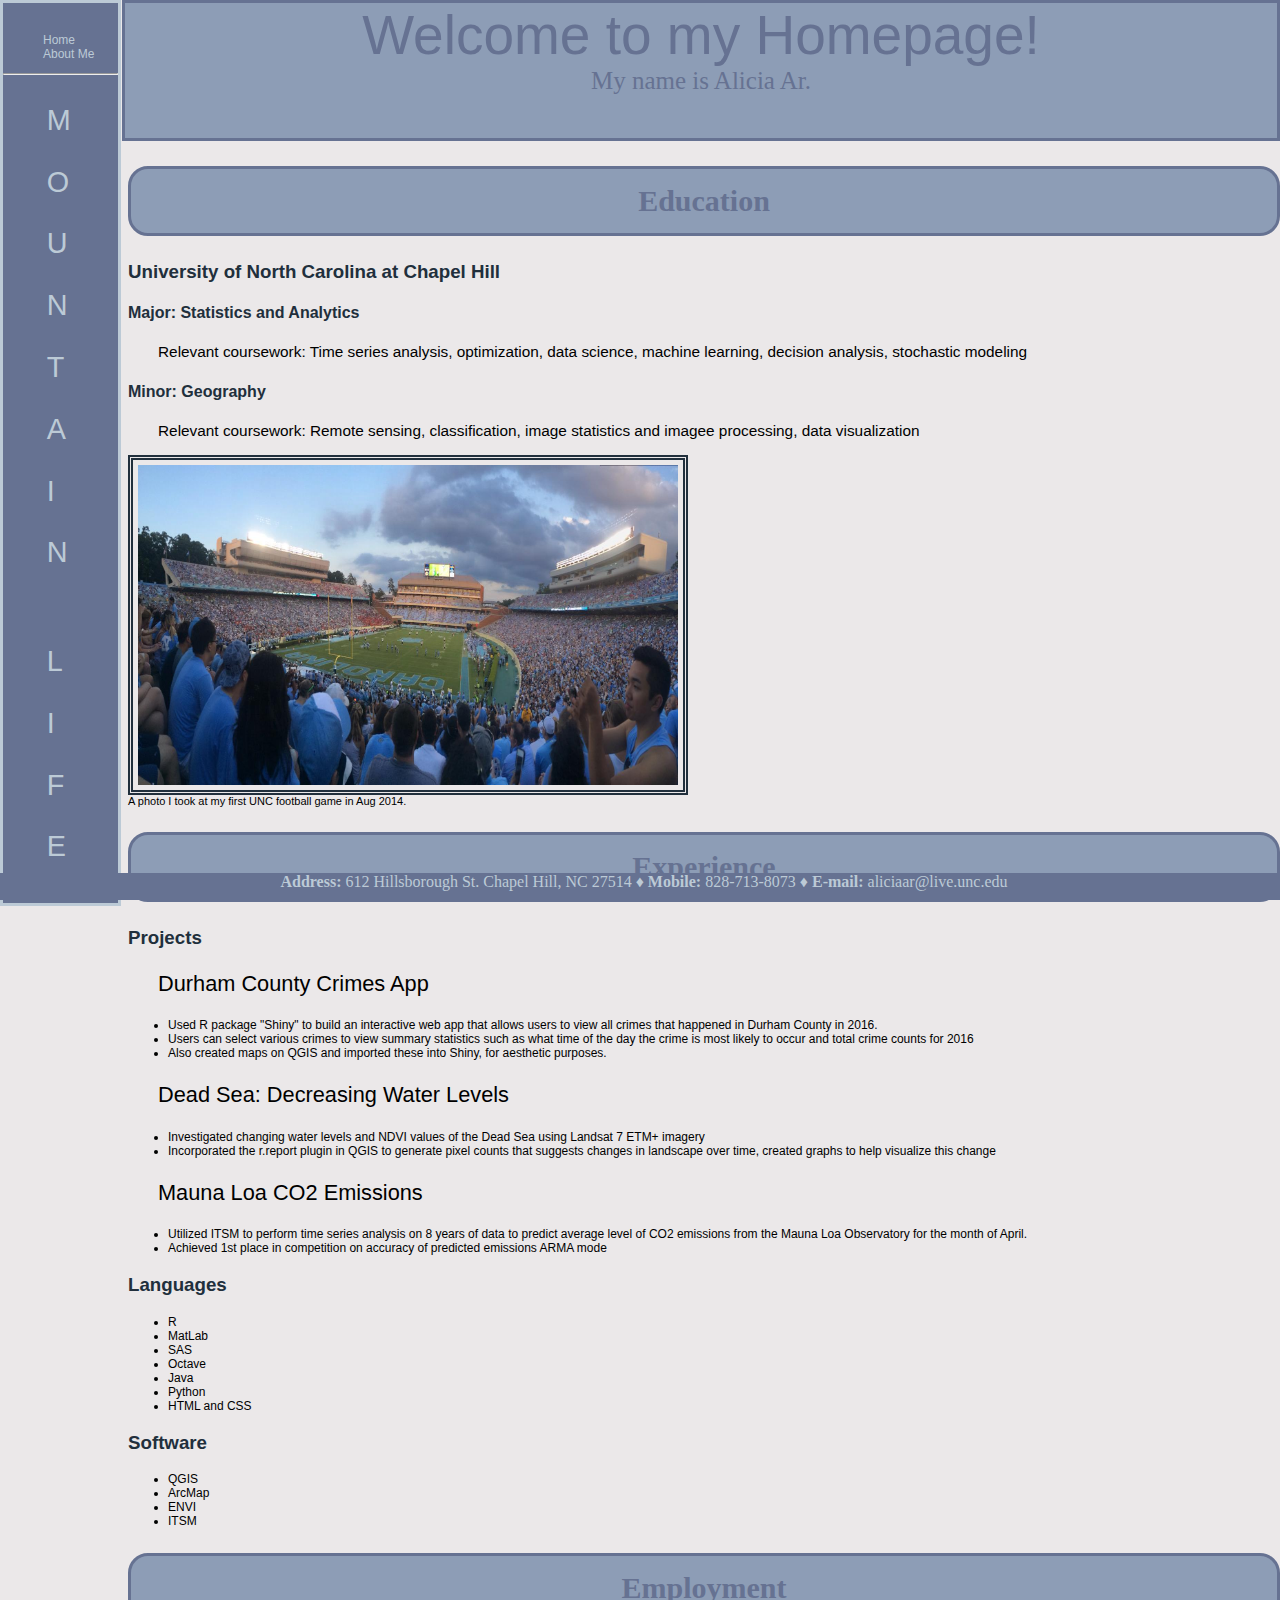
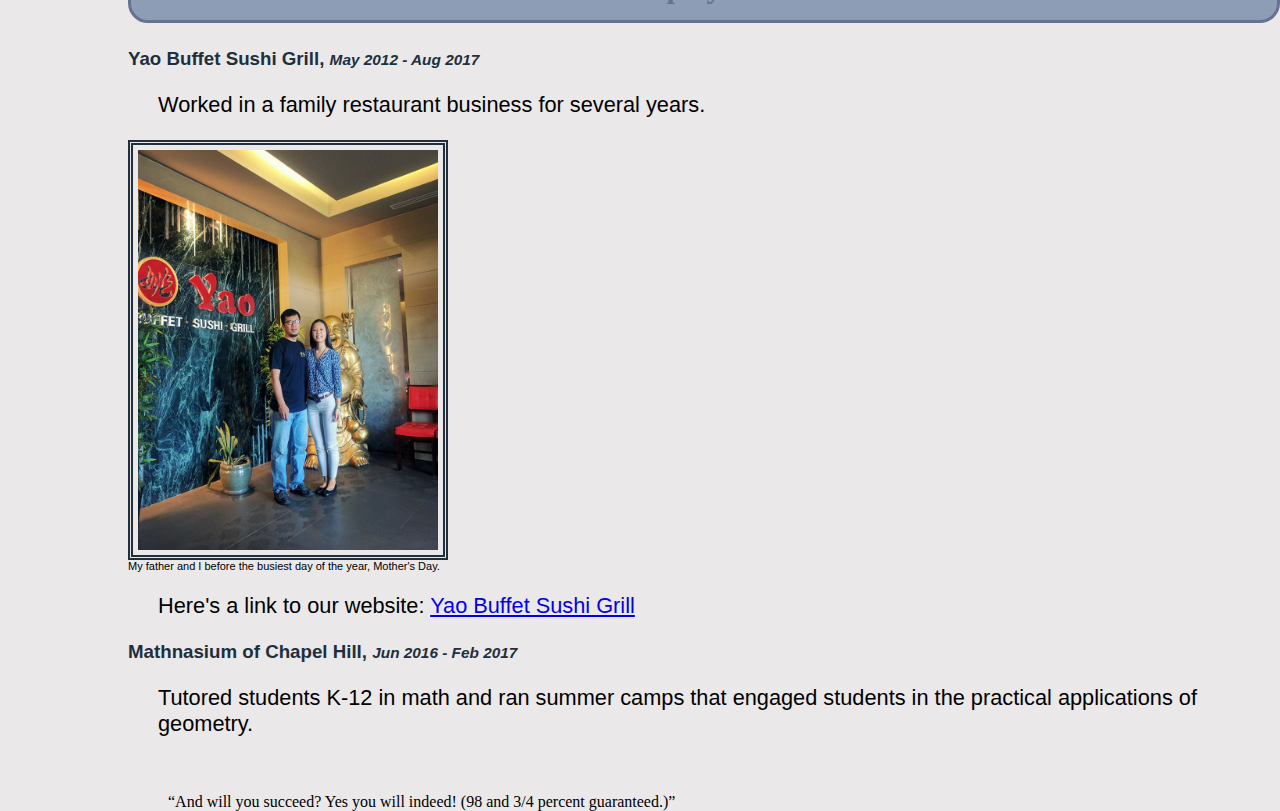
<file: site-1/index.html>
<DOCTYPE html>
    <html>

    <head>
        <title>Alicia's Webpage - Home</title>
        <link rel="stylesheet" type="text/css" href="index.css">
    </head>

    <body>
        <div class="header">Welcome to my Homepage!
            <div id="name">My name is Alicia Ar.</div>
        </div>

        <div class="sidebar">
            <br>
            <ul class="navigation">
                <li>
                    <a href = "index.html">Home</a>
                </li>
                <li>
                    <div class="dropdown">
                        <span>About Me</span>
                        <div class="dropdown-content">
                            <a href="interests.html">My Interests</a>
                            <a href="layla.html">My Dog</a>
                            <a href="https://www.facebook.com/alicia.ar.14">My Facebook</a>
                        </div>
                    </div>

                </li>
            </ul>
            <hr>
            <p class="mtn">M</p>
            <p class="mtn">O</p>
            <p class="mtn">U</p>
            <p class="mtn">N</p>
            <p class="mtn">T</p>
            <p class="mtn">A</p>
            <p class="mtn">I</p>
            <p class="mtn">N</p>
            <br>
            <p class="mtn">L</p>
            <p class="mtn">I</p>
            <p class="mtn">F</p>
            <p class="mtn">E</p>
        </div>

        <div class="main">
            <h2>Education</h2>
            <h3>University of North Carolina at Chapel Hill</h3>
            <h4>Major: Statistics and Analytics</h4>
            <p class="coursework">Relevant coursework: Time series analysis, optimization, data science, machine learning, decision analysis, stochastic modeling</p>
            <h4>Minor: Geography</h4>
            <p class="coursework">Relevant coursework: Remote sensing, classification, image statistics and imagee processing, data visualization</p>
            <img src="../Resources/football.jpg" height=320px width=540px alt="Football stadium">
            <figcaption>A photo I took at my first UNC football game in Aug 2014.</figcaption>

            <h2>Experience</h2>
            <h3>Projects</h3>
            <p>Durham County Crimes App</p>
            <ul>
                <li>Used R package "Shiny" to build an interactive web app that allows users to view all crimes that happened in Durham County in 2016.</li>
                <li>Users can select various crimes to view summary statistics such as what time of the day the crime is most likely to occur and total crime counts for 2016</li>
                <li>Also created maps on QGIS and imported these into Shiny, for aesthetic purposes.</li>
            </ul>
            <p>Dead Sea: Decreasing Water Levels</p>
            <ul>
                <li>Investigated changing water levels and NDVI values of the Dead Sea using Landsat 7 ETM+ imagery</li>
                <li>Incorporated the r.report plugin in QGIS to generate pixel counts that suggests changes in landscape over time, created graphs to help visualize this change</li>
            </ul>
            <p>Mauna Loa CO2 Emissions</p>
            <ul>
                <li>Utilized ITSM to perform time series analysis on 8 years of data to predict average level of CO2 emissions from the Mauna Loa Observatory for the month of April.</li>
                <li>Achieved 1st place in competition on accuracy of predicted emissions ARMA mode</li>
            </ul>

            <h3>Languages</h3>
            <ul>
                <li>R</li>
                <li>MatLab</li>
                <li>SAS</li>
                <li>Octave</li>
                <li>Java</li>
                <li>Python</li>
                <li>HTML and CSS</li>
            </ul>
            <h3>Software</h3>
            <ul>
                <li>QGIS</li>
                <li>ArcMap</li>
                <li>ENVI</li>
                <li>ITSM</li>
            </ul>

            <h2>Employment</h2>
            <h3>Yao Buffet Sushi Grill, <em class="date">May 2012 - Aug 2017</em></h3>
            <p>Worked in a family restaurant business for several years.</p>
            <img src="../Resources/yao.jpg" height=400 width=300 alt="A father and daughter">
            <figcaption>My father and I before the busiest day of the year, Mother's Day.</figcaption>
            <p>Here's a link to our website: <a href="http://www.yaobuffet.com/">Yao Buffet Sushi Grill</a></p>
            <h3>Mathnasium of Chapel Hill, <em class="date">Jun 2016 - Feb 2017</em></h3>
            <p>Tutored students K-12 in math and ran summer camps that engaged students in the practical applications of geometry.</p>
            <br>
            <blockquote cite="http://brightdrops.com/dr-seuss-quotes">
            “And will you succeed? Yes you will indeed! (98 and 3/4 percent guaranteed.)”
            </blockquote>
        </div>

        <div class="footer">&nbsp; <strong>Address:</strong> 612 Hillsborough St. Chapel Hill, NC 27514 &diams; <strong>Mobile:</strong> 828-713-8073 &diams; <strong>E-mail:</strong> aliciaar@live.unc.edu</div>
    </body>

    </html>
</file>
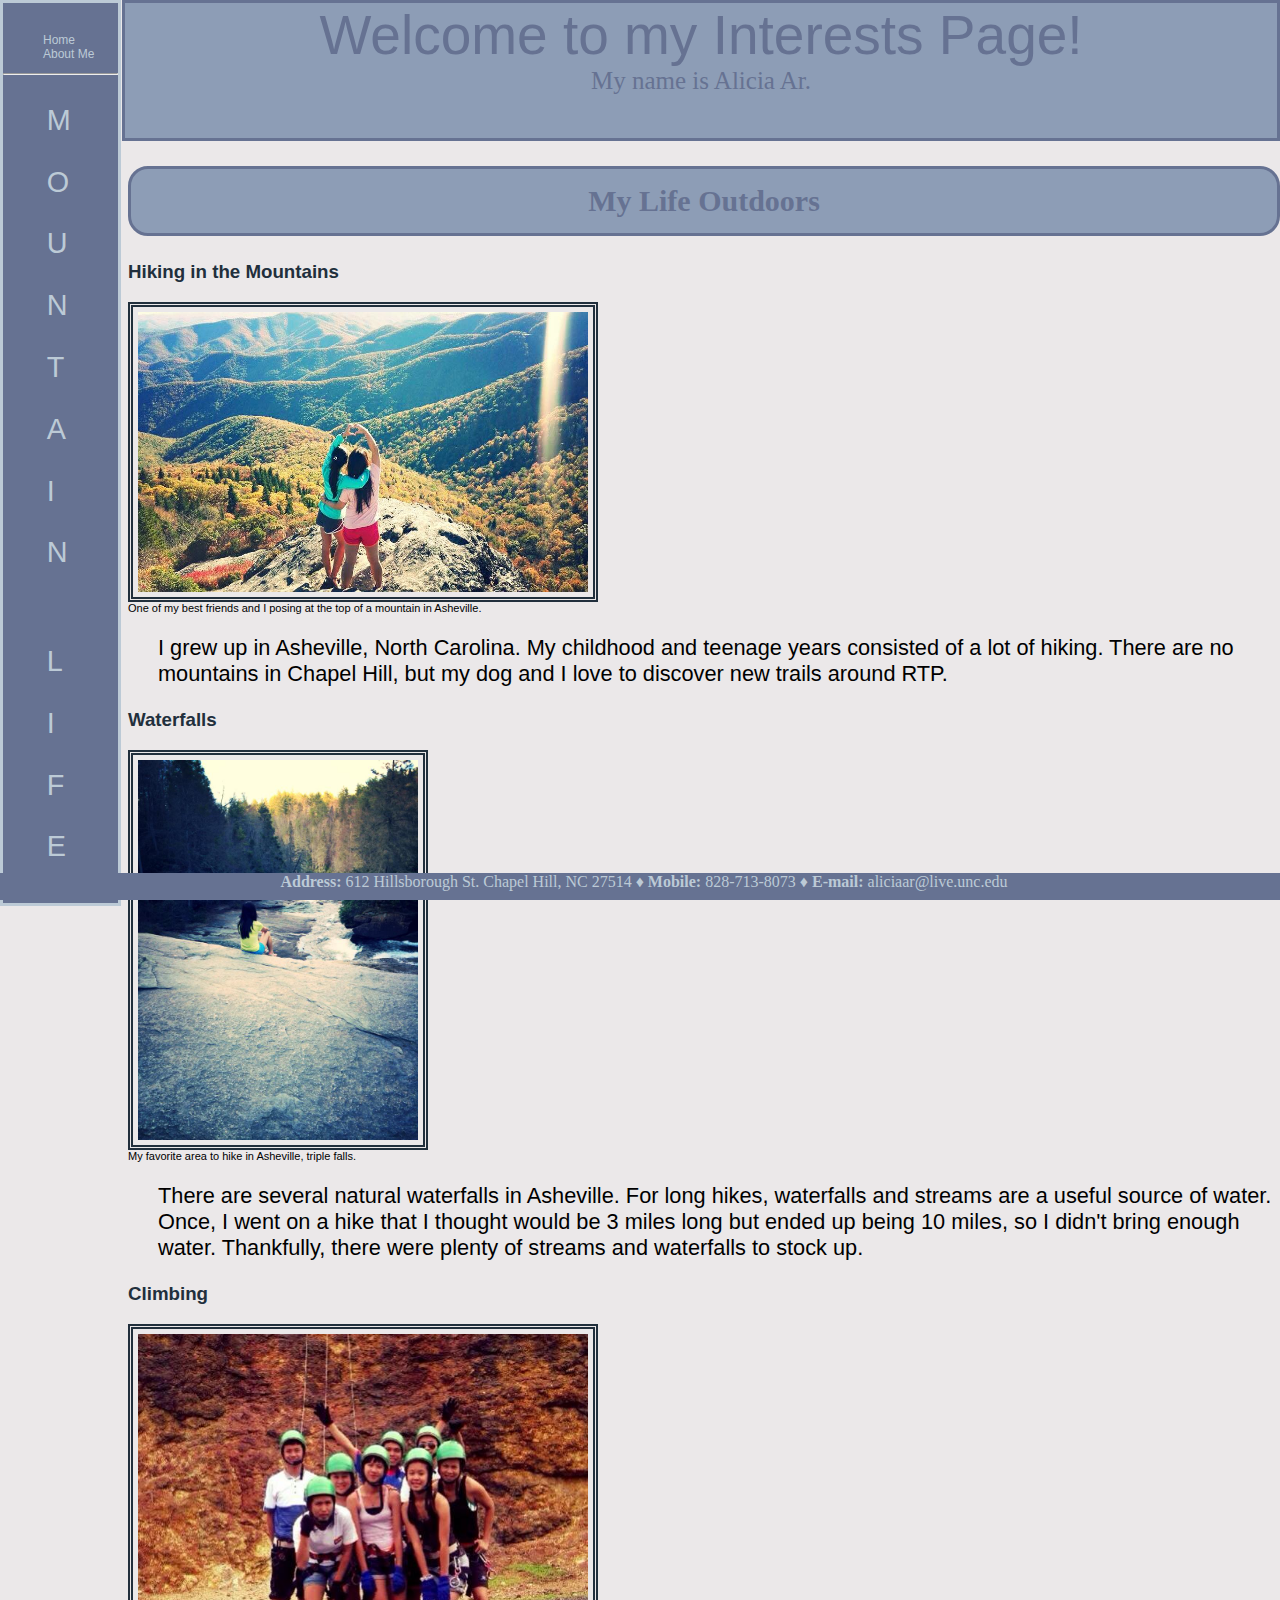
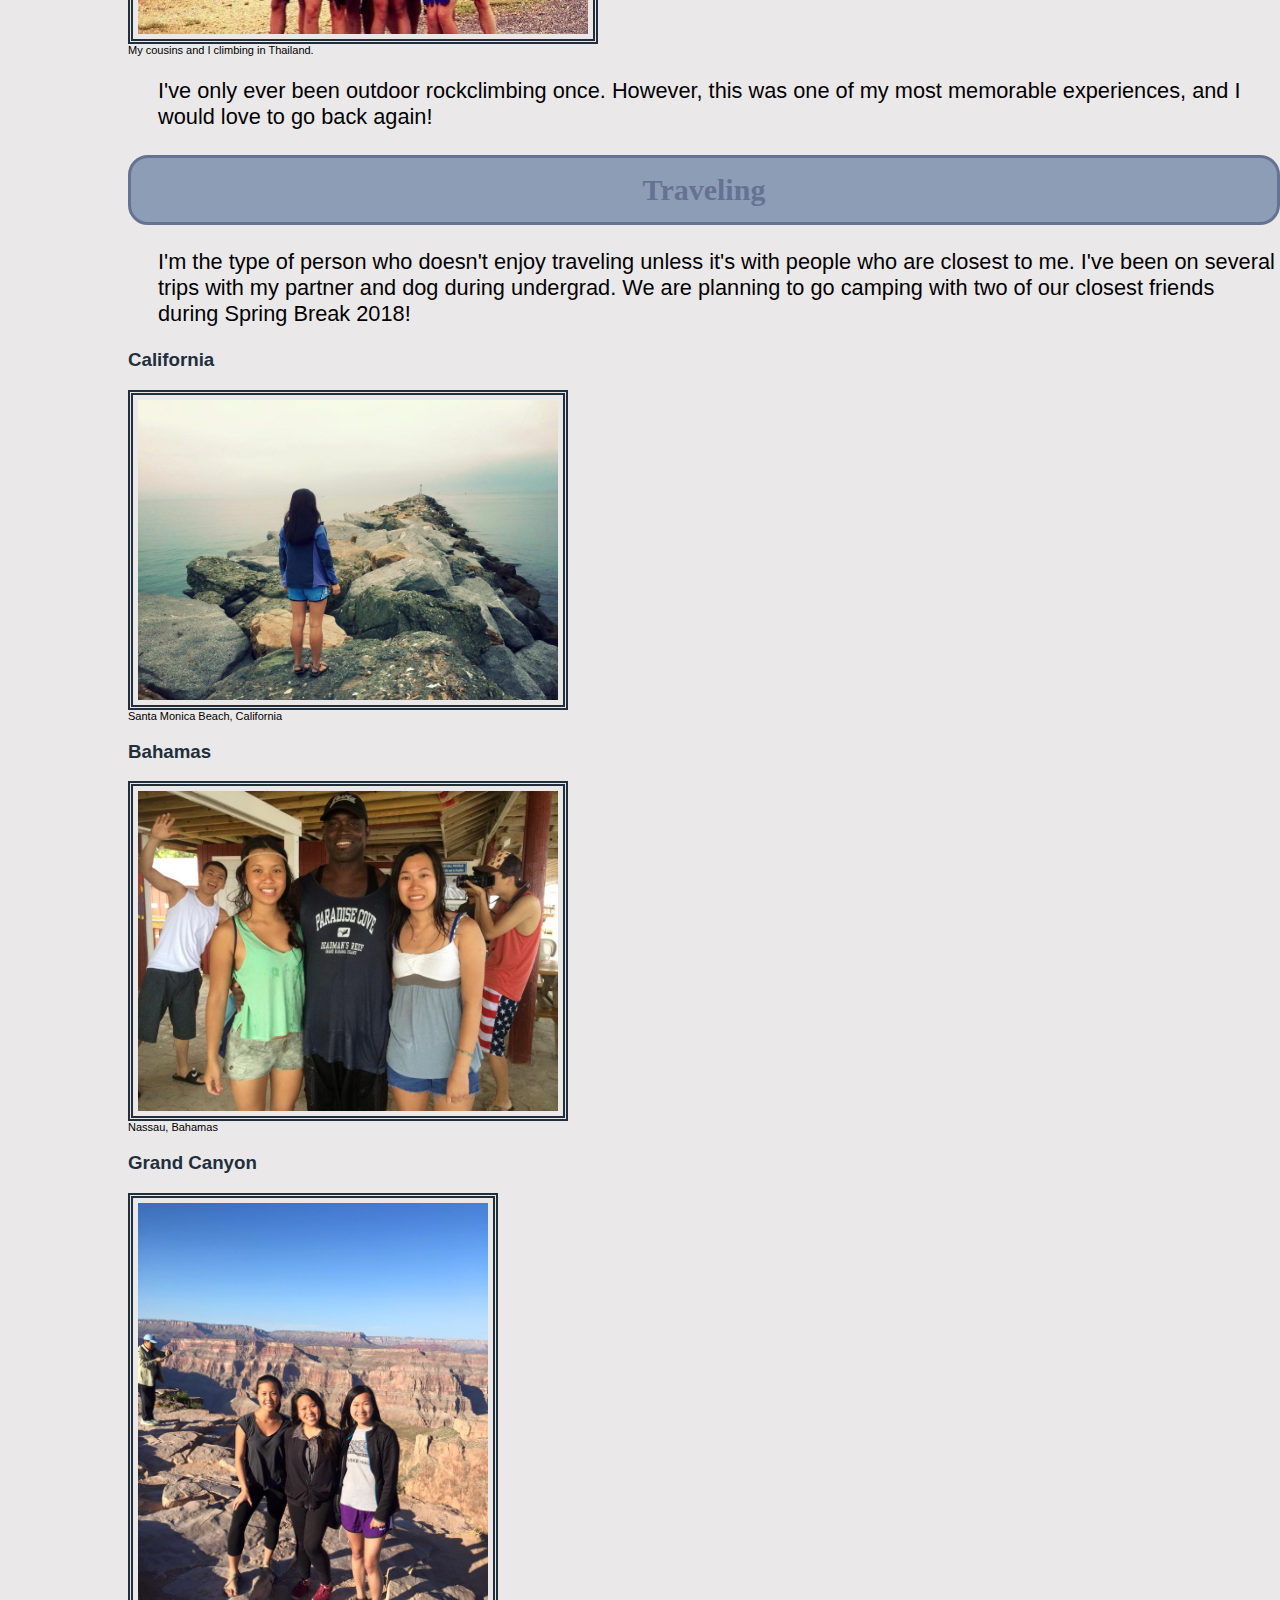
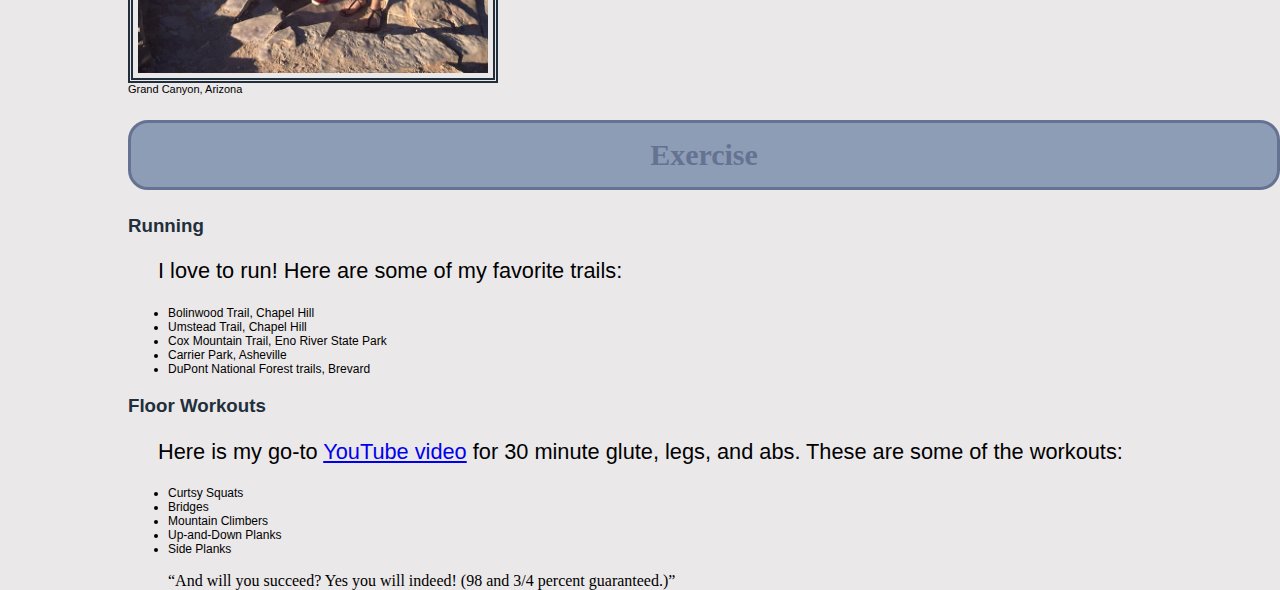
<file: site-1/interests.html>
<DOCTYPE html>
    <html>

    <head>
        <title>Alicia's Webpage - Interests</title>
        <link rel="stylesheet" type="text/css" href="../site-1/index.css">
    </head>

    <body>
                <div class="header">Welcome to my Interests Page!
            <div id="name">My name is Alicia Ar.</div>
        </div>
        <div class="sidebar">
            <br>
            <ul class="navigation">
                <li>
                    <a href="index.html">Home</a>
                </li>
                <li>
                    <div class="dropdown">
                        <span>About Me</span>
                        <div class="dropdown-content">
                            <a href="interests.html">My Interests</a>
                            <a href="layla.html">My Dog</a>
                            <a href="https://www.facebook.com/alicia.ar.14">My Facebook</a>
                        </div>
                    </div>

                </li>
            </ul>
            <hr>
            <p class="mtn">M</p>
            <p class="mtn">O</p>
            <p class="mtn">U</p>
            <p class="mtn">N</p>
            <p class="mtn">T</p>
            <p class="mtn">A</p>
            <p class="mtn">I</p>
            <p class="mtn">N</p>
            <br>
            <p class="mtn">L</p>
            <p class="mtn">I</p>
            <p class="mtn">F</p>
            <p class="mtn">E</p>
        </div>
        <div class="main">

            <h2>My Life Outdoors</h2>
            <h3>Hiking in the Mountains</h3>
            <img src="../Resources/hiking.jpg" height=280 width=450 alt="Mountains">
            <figcaption>One of my best friends and I posing at the top of a mountain in Asheville.</figcaption>
            <p>I grew up in Asheville, North Carolina. My childhood and teenage years consisted of a lot of hiking. There are no mountains in Chapel Hill, but my dog and I love to discover new trails around RTP.</p>
            <h3>Waterfalls</h3>
            <img src="../Resources/waterfall.jpg" height=380 width=280>
            <figcaption>My favorite area to hike in Asheville, triple falls.</figcaption>
            <p>There are several natural waterfalls in Asheville. For long hikes, waterfalls and streams are a useful source of water. Once, I went on a hike that I thought would be 3 miles long but ended up being 10 miles, so I didn't bring enough water. Thankfully, there were plenty of streams and waterfalls to stock up.</p>
            <h3>Climbing</h3>
            <img src="../Resources/climbing.jpg" height=300 width=450 alt="A group of people rock climbing">
            <figcaption>My cousins and I climbing in Thailand.</figcaption>
            <p>I've only ever been outdoor rockclimbing once. However, this was one of my most memorable experiences, and I would love to go back again!</p>

            <h2>Traveling</h2>
            <p>I'm the type of person who doesn't enjoy traveling unless it's with people who are closest to me. I've been on several trips with my partner and dog during undergrad. We are planning to go camping with two of our closest friends during Spring Break 2018!</p>
            <h3>California</h3>
            <img src="../Resources/beach.jpg" height=300 width=420 alt="A rocky outlook">
            <figcaption>Santa Monica Beach, California</figcaption>
            <h3>Bahamas</h3>
            <img src="../Resources/bahamas.jpg" height=320 width=420 alt="3 people smiling">
            <figcaption>Nassau, Bahamas</figcaption>
            <h3>Grand Canyon</h3>
            <img src="../Resources/grandcanyon.jpg" height=470 width=350 alt="3 girls posing at Grand Canyon">
            <figcaption>Grand Canyon, Arizona</figcaption>

            <h2>Exercise</h2>
            <h3>Running</h3>
            <p>I love to run! Here are some of my favorite trails:</p>
            <ul>
                <li>Bolinwood Trail, Chapel Hill</li>
                <li>Umstead Trail, Chapel Hill</li>
                <li>Cox Mountain Trail, Eno River State Park</li>
                <li>Carrier Park, Asheville</li>
                <li>DuPont National Forest trails, Brevard</li>
            </ul>

            <h3>Floor Workouts</h3>
            <p>Here is my go-to <a href="https://www.youtube.com/watch?v=uhbeooWA9O0&t=872s">YouTube video</a> for 30 minute glute, legs, and abs. These are some of the workouts:</p>
            <ul>
                <li>Curtsy Squats</li>
                <li>Bridges</li>
                <li>Mountain Climbers</li>
                <li>Up-and-Down Planks</li>
                <li>Side Planks</li>
            </ul>
                        <blockquote cite="http://brightdrops.com/dr-seuss-quotes">
            “And will you succeed? Yes you will indeed! (98 and 3/4 percent guaranteed.)”
            </blockquote>
        </div>
        <div class="footer">&nbsp; <strong>Address:</strong> 612 Hillsborough St. Chapel Hill, NC 27514 &diams; <strong>Mobile:</strong> 828-713-8073 &diams; <strong>E-mail:</strong> aliciaar@live.unc.edu</div>
    </body>

    </html>
</file>
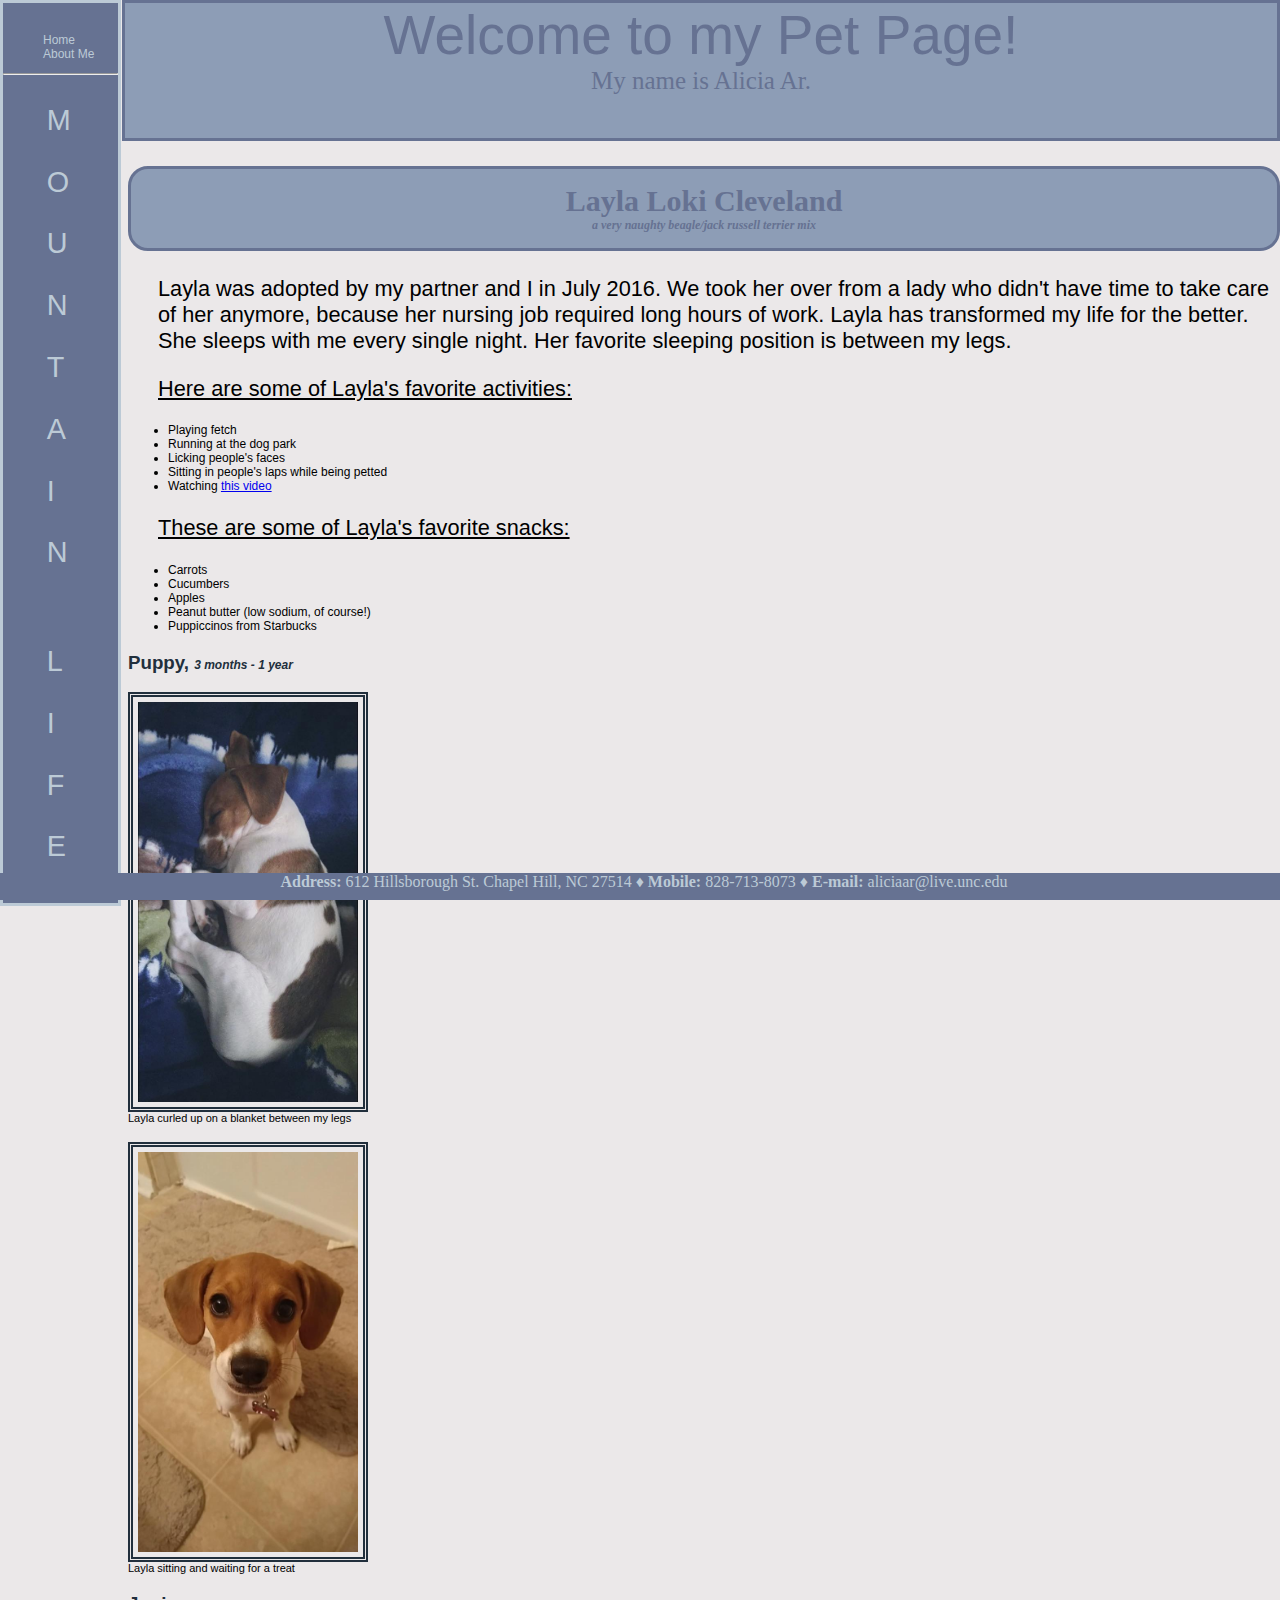
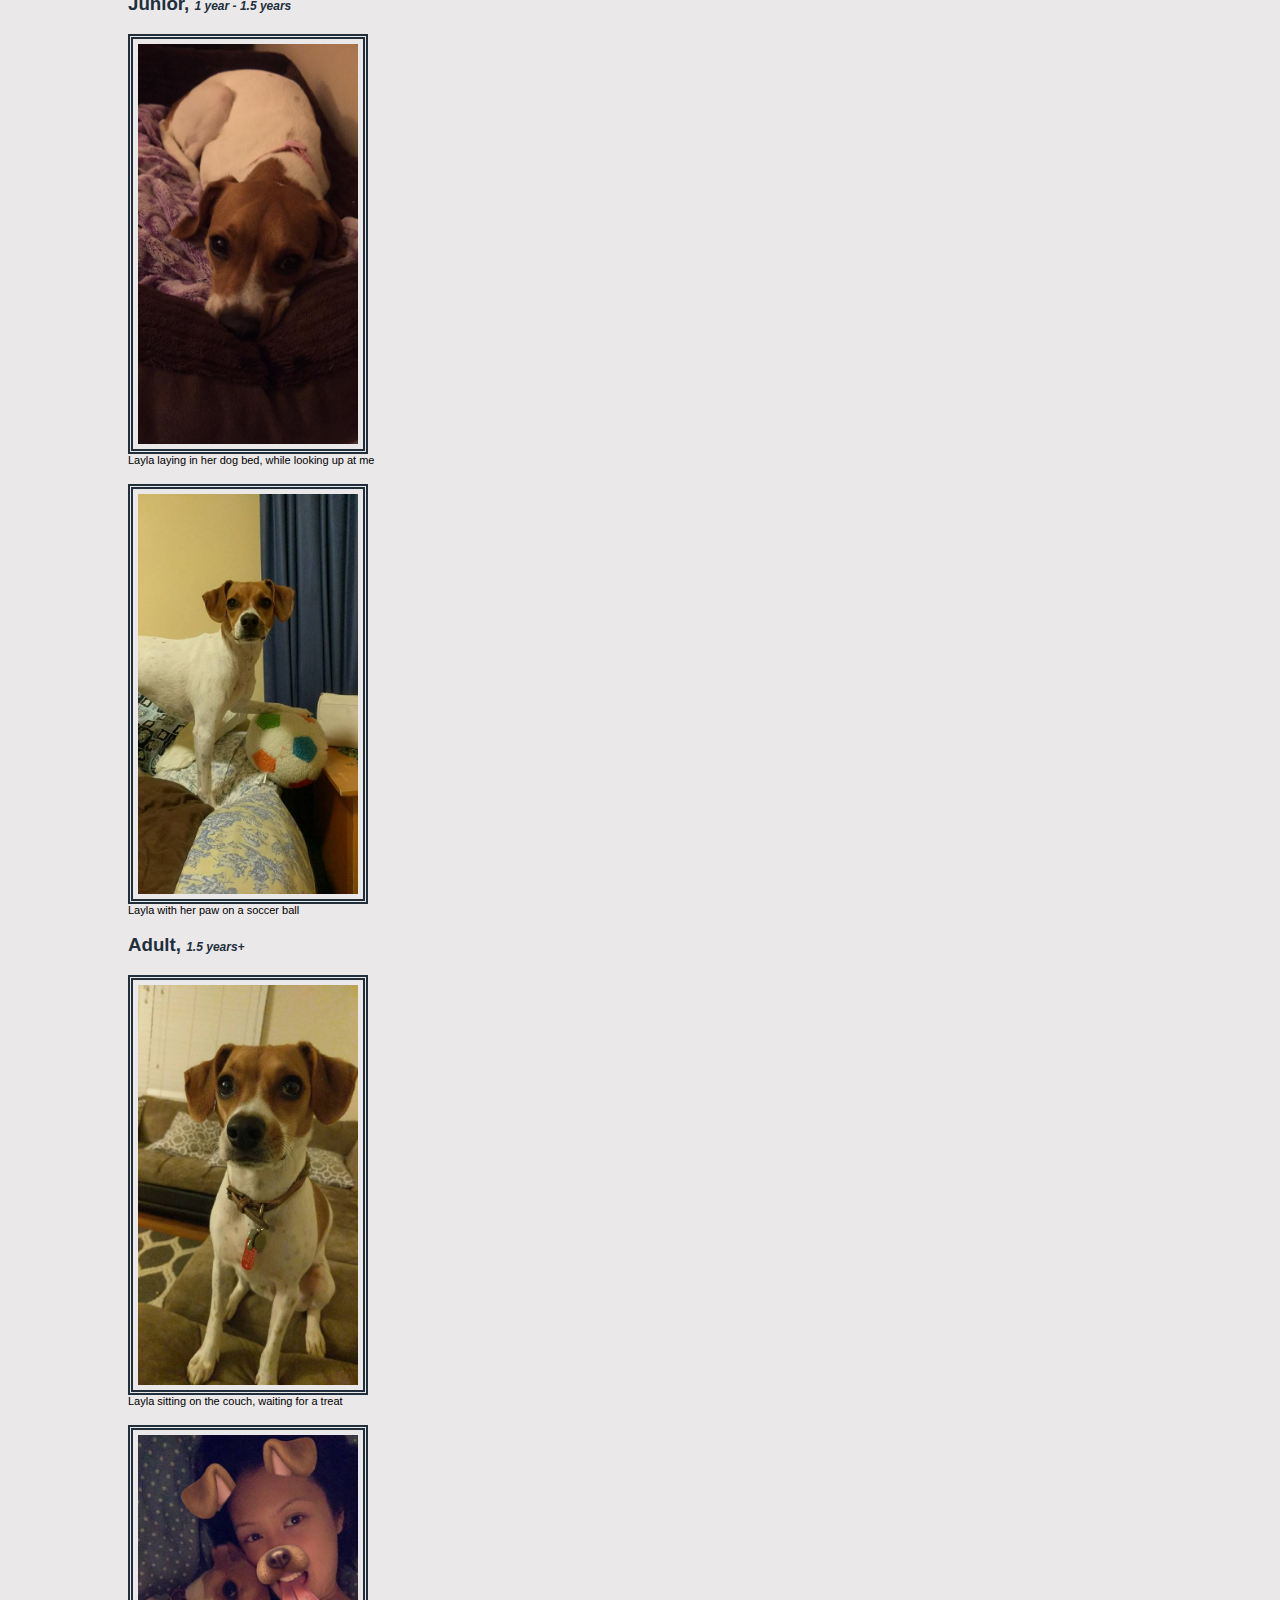
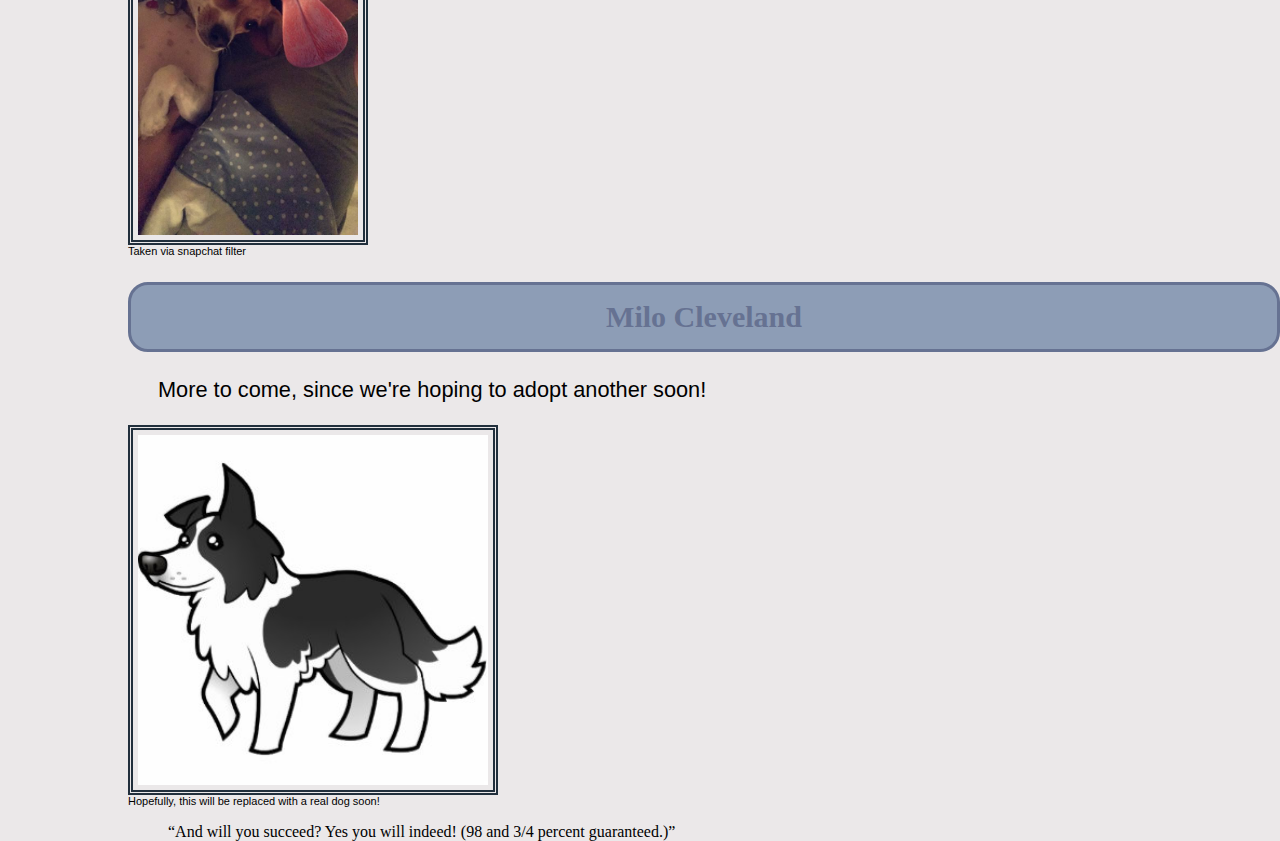
<file: site-1/layla.html>
<DOCTYPE html>
    <html>

    <head>
        <title>Alicia's Webpage - Pet</title>
        <link rel="stylesheet" type="text/css" href="index.css">
    </head>

    <body>
         <div class="header">Welcome to my Pet Page!
            <div id="name">My name is Alicia Ar.</div>
        </div>
        <div class="sidebar">
            <br>
            <ul class="navigation">
                <li>
                    <a href="index.html">Home</a>
                </li>
                <li>
                    <div class="dropdown">
                        <span>About Me</span>
                        <div class="dropdown-content">
                            <a href="interests.html">My Interests</a>
                            <a href="layla.html">My Dog</a>
                            <a href="https://www.facebook.com/alicia.ar.14">My Facebook</a>
                        </div>
                    </div>

                </li>
            </ul>
            <hr>
            <p class="mtn">M</p>
            <p class="mtn">O</p>
            <p class="mtn">U</p>
            <p class="mtn">N</p>
            <p class="mtn">T</p>
            <p class="mtn">A</p>
            <p class="mtn">I</p>
            <p class="mtn">N</p>
            <br>
            <p class="mtn">L</p>
            <p class="mtn">I</p>
            <p class="mtn">F</p>
            <p class="mtn">E</p>
        </div>
        <div class="main">
          
            <h2>Layla Loki Cleveland
                <div><em class="layla">a very naughty beagle/jack russell terrier mix</em></div>
            </h2>
            <p>Layla was adopted by my partner and I in July 2016. We took her over from a lady who didn't have time to take care of her anymore, because her nursing job required long hours of work. Layla has transformed my life for the better. She sleeps with me every single night. Her favorite sleeping position is between my legs.
                <p class="list">Here are some of Layla's favorite activities:</p>
                <ul>
                    <li>Playing fetch</li>
                    <li>Running at the dog park</li>
                    <li>Licking people's faces</li>
                    <li>Sitting in people's laps while being petted</li>
                    <li>Watching <a href="https://www.youtube.com/watch?v=w7XGHT0fEfk&t=412s">this video</a></li>
                </ul>
                <p class="list">These are some of Layla's favorite snacks:</p>
                <ul>
                    <li>Carrots</li>
                    <li>Cucumbers</li>
                    <li>Apples</li>
                    <li>Peanut butter (low sodium, of course!)</li>
                    <li>Puppiccinos from Starbucks</li>
                </ul>

                <h3>Puppy, <em class="layla">3 months - 1 year</em></h3>
                <img src="../Resources/layla1.jpg" height=400 width=220 alt="Sleeping puppy">
                <figcaption>Layla curled up on a blanket between my legs</figcaption>
                <br>
                <img src="../Resources/layla2.jpg" height=400 width=220 alt="Puppy looking up">
                <figcaption>Layla sitting and waiting for a treat</figcaption>

                <h3>Junior, <em class="layla">1 year - 1.5 years</em></h3>
                <img src="../Resources/layla3.jpg" height=400 width=220 alt="Puppy resting head">
                <figcaption>Layla laying in her dog bed, while looking up at me</figcaption>
                <br>
                <img src="../Resources/layla4.jpg" height=400 width=220 alt="Puppy with a soccer ball">
                <figcaption>Layla with her paw on a soccer ball</figcaption>

                <h3>Adult, <em class="layla">1.5 years+</em></h3>
                <img src="../Resources/layla5.jpg" height=400 width=220 alt="Sitting dog">
                <figcaption>Layla sitting on the couch, waiting for a treat</figcaption>
                <br>
                <img src="../Resources/layla6.jpg" height=400 width=220 alt="Dog with owner">
                <figcaption>Taken via snapchat filter</figcaption>

                <h2>Milo Cleveland</h2>
                <p>More to come, since we're hoping to adopt another soon!</p>
                <img src="../Resources/cartoon.jpg" height=350 width=350 alt="Border collie cartoon">
                <figcaption>Hopefully, this will be replaced with a real dog soon!</figcaption>
                        <blockquote cite="http://brightdrops.com/dr-seuss-quotes">
            “And will you succeed? Yes you will indeed! (98 and 3/4 percent guaranteed.)”
            </blockquote>
        </div>
        <div class="footer">&nbsp; <strong>Address:</strong> 612 Hillsborough St. Chapel Hill, NC 27514 &diams; <strong>Mobile:</strong> 828-713-8073 &diams; <strong>E-mail:</strong> aliciaar@live.unc.edu</div>
    </body>

    </html>
</file>
<file: site-1/index.css>
body {
    margin: 0;
    background-color: #EBE8E9;
}

.header{
    height: 15vh;
    width: 90%;
    float: right;
    position: relative;
    background-color: #8d9db6;
    color: #667292;
    font-family:"Arial Black", sans-serif; 
    font-size: 55px; 
    text-align: center; 
    border-style: solid; #667292; 
}

.sidebar{
    color: #bccad6;
    width: 9%;
    float: left;
    background-color: #667292;
    height: 100vh;
    position: fixed;
    border-style: solid; 
}

.main{
    width: 90%;
    float: right;
    height: 80vh;
    background: radial-gradient(ellipse farthest-corner at 100% 0%, #EBE8E9; 5%, #EBE8D7);
}

.main blockquote {
    margin-bottom: 5vh;
}

.footer{
    width: 100%;
    float: right;
    height: 3vh;
    position: fixed;
    bottom: 0;
    background-color: #667292;
    color: #bccad6;
    text-align: center;
    font-family: Verdana;
}

.navigation {
    list-style-type: none;
}

.dropdown{
    position: relative;
    display: inline-block;
}

.dropdown-content {
    display: none;
    position: absolute;
    background-color: #f9f9f9;
    min-width: 160px;
    padding: 1em 1em;
    box-shadow: 0px 8px 16px 0px rgba(0,0,0,0.2);
    z-index: 1;
}

.navigation a {
    color: #bccad6;
    text-decoration: none;
}

.dropdown-content a {
    color: black;
    text-align: center;
    display: block;
    margin: 1em 1em;
}

.dropdown-content a:hover {
    font-weight: bold;
}

.dropdown:hover .dropdown-content {
    display: block;
    z-index: 900;
}

.mtn{
    font-size: 180%;
    font-family: sans-serif;
    padding-left: 12%;
}


h2 {color: #667292; background-color: #8d9db6; font-family:"Arial Black"; font-size: 30px; text-align: center; border-style: solid; #667292; border-radius: 20px; padding: 15px;}

h3 {color: #212F3C; font-family:"Arial Black", sans-serif; }
h4 {color: #212F3C; font-family:"Arial Black", sans-serif; }
p {font-size: 1.7vw; font-family:"Arial"; margin-left:30px;}
.coursework {font-size: 1.2vw; font-family: "Arial"}
.date {font-size: 1.2vw; font-style: italic;}
.layla {font-size: 12px;}
.list {text-decoration: underline;}
img{border: 5px double #212F3C; padding: 5px;}
#name {font-size: 25px; font-family:"Brush Script MT"; text-align: center;}
ul {font-size: 12px; font-family:"Arial"}

h2:hover{background-color:#b7d7e8;}
p::selection {background: lightblue;}
figcaption {font-family:"Arial"; font-size: 11px; }
</file>
